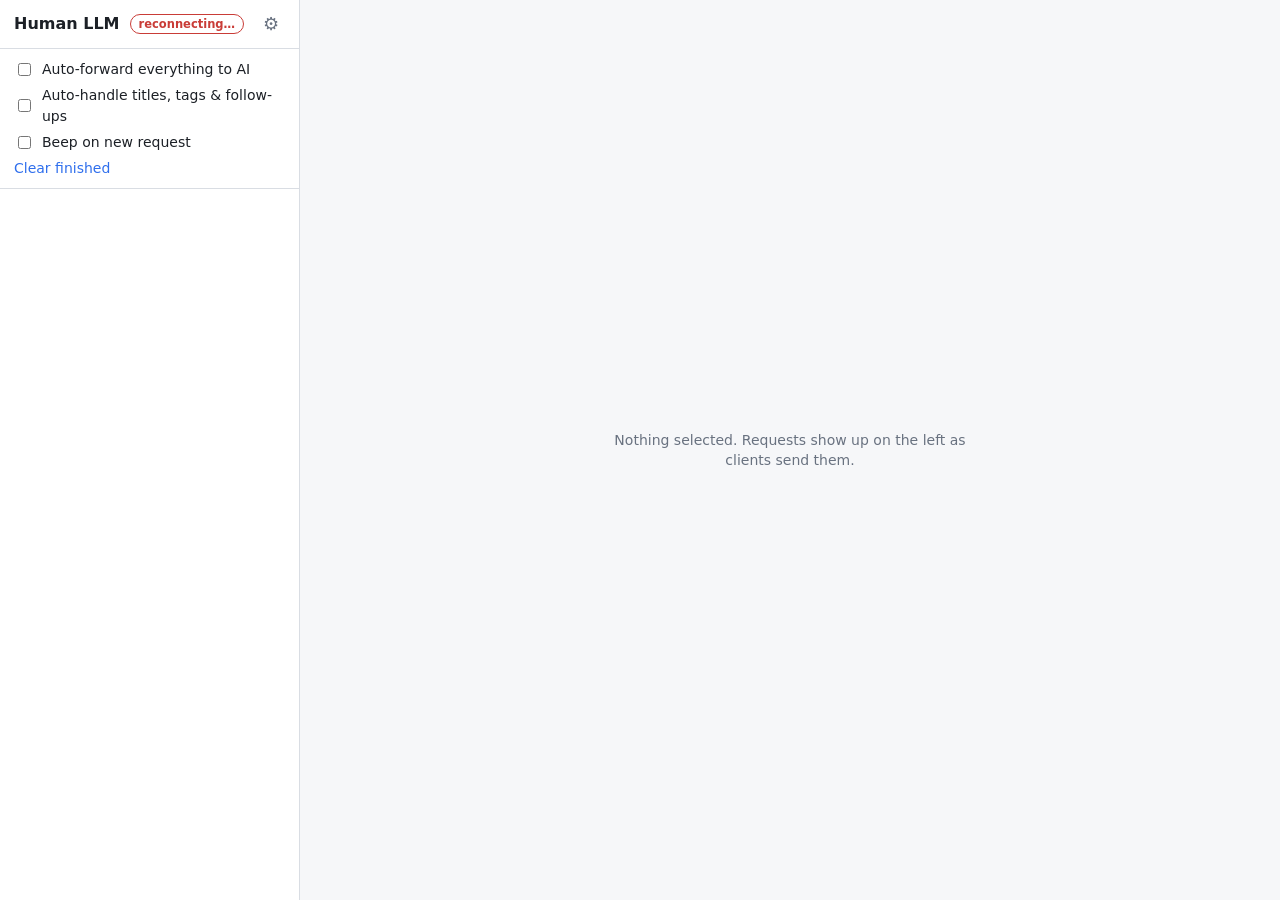
<file: static/index.html>
<!doctype html>
<html lang="en">
<head>
  <meta charset="utf-8">
  <meta name="viewport" content="width=device-width, initial-scale=1">
  <title>Human LLM</title>
  <link rel="stylesheet" href="/static/style.css">
</head>
<body>
  <div class="app">
    <aside class="sidebar">
      <header class="side-head">
        <div class="side-title">
          <h1>Human LLM</h1>
          <span id="conn" class="conn connecting">connecting…</span>
        </div>
        <button id="settings-btn" class="icon-btn" type="button" title="Settings" aria-label="Settings">&#9881;</button>
      </header>
      <div class="side-options">
        <label class="toggle"><input type="checkbox" id="auto-forward"> Auto-forward everything to AI</label>
        <label class="toggle"><input type="checkbox" id="auto-utility"> Auto-handle titles, tags &amp; follow-ups</label>
        <label class="toggle"><input type="checkbox" id="sound"> Beep on new request</label>
        <button id="clear-btn" class="link-btn" type="button">Clear finished</button>
      </div>
      <ul id="queue" class="queue"></ul>
      <details id="auto-box" class="auto-box" hidden>
        <summary>Auto-handled (<span id="auto-count">0</span>)</summary>
        <ul id="auto-queue" class="auto-queue"></ul>
      </details>
    </aside>

    <main id="detail" class="detail"></main>
  </div>

  <div id="toast" class="toast" hidden></div>

  <dialog id="settings-dialog">
    <form id="settings-form" method="dialog">
      <h2>Settings</h2>
      <p class="muted">The AI runs on the Ollama server set in <code>.env</code>. It is used for "Forward to AI" and for reading tool definitions.</p>
      <div class="field">
        <span class="field-label">Ollama server</span>
        <code id="set-ollama-url"></code>
      </div>
      <label class="field">
        <span class="field-label">AI model</span>
        <input id="set-forward-model" type="text" placeholder="mimo_v2.6:latest">
        <span class="field-help">Used when forwarding. Blank keeps the model name the client sent.</span>
      </label>
      <label class="field">
        <span class="field-label">Model for reading tools</span>
        <input id="set-controls-model" type="text" placeholder="blank = same as AI model">
      </label>
      <div class="dialog-actions">
        <button type="button" class="btn" id="settings-cancel">Cancel</button>
        <button type="submit" class="btn primary">Save</button>
      </div>
    </form>
  </dialog>

  <script src="/static/editors.js"></script>
  <script src="/static/app.js"></script>
</body>
</html>
</file>
<file: static/style.css>
:root {
  --bg: #f6f7f9;
  --panel: #ffffff;
  --panel-2: #f0f2f5;
  --border: #d9dde3;
  --text: #1c2026;
  --muted: #697280;
  --accent: #2f6fed;
  --accent-text: #ffffff;
  --danger: #c93c37;
  --ok: #1f8a4c;
  --warn: #b87500;
  --mono: ui-monospace, SFMono-Regular, Menlo, Consolas, monospace;
}

@media (prefers-color-scheme: dark) {
  :root {
    --bg: #14171b;
    --panel: #1c2026;
    --panel-2: #242932;
    --border: #323946;
    --text: #e6e9ee;
    --muted: #8b95a5;
    --accent: #5b92ff;
    --accent-text: #0c1220;
    --danger: #ff6b66;
    --ok: #4cc27f;
    --warn: #e0a43a;
  }
}

* { box-sizing: border-box; }

html, body {
  margin: 0;
  height: 100%;
  background: var(--bg);
  color: var(--text);
  font: 14px/1.45 system-ui, -apple-system, "Segoe UI", Roboto, sans-serif;
}

h1, h2, h3 { margin: 0; font-weight: 600; }
h1 { font-size: 16px; }
h2 { font-size: 15px; }
h3 { font-size: 13px; text-transform: uppercase; letter-spacing: 0.04em; color: var(--muted); }
code, pre, .mono { font-family: var(--mono); font-size: 12.5px; }
pre { margin: 0; white-space: pre-wrap; word-break: break-word; }

.muted { color: var(--muted); }

/* Layout */
.app {
  display: grid;
  grid-template-columns: 300px 1fr;
  height: 100vh;
}

.sidebar {
  display: flex;
  flex-direction: column;
  min-height: 0;
  background: var(--panel);
  border-right: 1px solid var(--border);
}

.side-head {
  display: flex;
  align-items: center;
  justify-content: space-between;
  padding: 12px 14px;
  border-bottom: 1px solid var(--border);
}

.side-title { display: flex; align-items: center; gap: 10px; }
.conn { font-size: 11.5px; font-weight: 600; padding: 1px 8px; border-radius: 999px; border: 1px solid var(--border); color: var(--muted); }
.conn.live { color: var(--ok); border-color: var(--ok); }
.conn.down { color: var(--danger); border-color: var(--danger); }

.side-options {
  display: flex;
  flex-direction: column;
  gap: 6px;
  padding: 10px 14px;
  border-bottom: 1px solid var(--border);
}

.toggle { display: flex; align-items: center; gap: 8px; cursor: pointer; }

.queue {
  list-style: none;
  margin: 0;
  padding: 0;
  overflow: auto;
  flex: 1;
}

.queue-empty { padding: 16px 14px; color: var(--muted); }

.queue-item {
  padding: 10px 14px;
  border-bottom: 1px solid var(--border);
  cursor: pointer;
}
.queue-item:hover { background: var(--panel-2); }
.queue-item.active { background: var(--panel-2); box-shadow: inset 3px 0 0 var(--accent); }
.qi-top { display: flex; justify-content: space-between; align-items: center; }
.qi-time { color: var(--muted); font-size: 12px; }
.qi-meta { color: var(--muted); font-size: 12px; margin-top: 4px; }
.qi-preview {
  margin-top: 4px;
  overflow: hidden;
  display: -webkit-box;
  -webkit-line-clamp: 2;
  line-clamp: 2;
  -webkit-box-orient: vertical;
  word-break: break-word;
}

.badge {
  display: inline-block;
  padding: 1px 8px;
  border-radius: 999px;
  font-size: 11.5px;
  font-weight: 600;
  background: var(--panel-2);
  color: var(--muted);
  border: 1px solid var(--border);
}
.badge.pending { color: var(--accent); border-color: var(--accent); }
.badge.forwarding { color: var(--warn); border-color: var(--warn); }
.badge.forwarded, .badge.answered { color: var(--ok); border-color: var(--ok); }
.badge.error, .badge.rejected { color: var(--danger); border-color: var(--danger); }

.detail {
  display: flex;
  flex-direction: column;
  min-width: 0;
  min-height: 0;
}

.empty {
  margin: auto;
  max-width: 420px;
  padding: 24px;
  text-align: center;
  color: var(--muted);
}

.detail-head {
  display: flex;
  align-items: center;
  gap: 12px;
  flex-wrap: wrap;
  padding: 12px 18px;
  background: var(--panel);
  border-bottom: 1px solid var(--border);
}
.detail-head .grow { flex: 1; min-width: 160px; }
.detail-head .note { color: var(--warn); font-size: 12.5px; margin-top: 2px; }
.detail-head .sub { color: var(--muted); font-size: 12.5px; }
.head-actions { display: flex; gap: 8px; }

.detail-body {
  flex: 1;
  min-height: 0;
  display: grid;
  grid-template-columns: 1fr;
}
.detail-body.split { grid-template-columns: minmax(0, 1fr) minmax(0, 1fr); }

.col { min-height: 0; overflow: auto; padding: 16px 18px; }
.col.compose {
  padding: 0;
  display: flex;
  flex-direction: column;
  overflow: hidden;
  border-left: 1px solid var(--border);
  background: var(--panel);
}
.compose-scroll { flex: 1; overflow: auto; padding: 16px 18px; display: flex; flex-direction: column; gap: 12px; }
.send-bar {
  display: flex;
  align-items: center;
  justify-content: space-between;
  gap: 12px;
  padding: 10px 18px;
  border-top: 1px solid var(--border);
  background: var(--panel);
}

.auto-box { border-top: 1px solid var(--border); background: var(--panel); max-height: 40%; overflow: auto; }
.auto-box > summary { cursor: pointer; padding: 8px 14px; color: var(--muted); font-weight: 600; }
.auto-queue { list-style: none; margin: 0; padding: 0; }
.auto-item {
  display: grid;
  grid-template-columns: auto 1fr auto;
  align-items: center;
  gap: 2px 8px;
  padding: 8px 14px;
  border-top: 1px solid var(--border);
  cursor: pointer;
}
.auto-item:hover { background: var(--panel-2); }
.auto-item.active { background: var(--panel-2); box-shadow: inset 3px 0 0 var(--accent); }
.auto-item .qi-preview { grid-column: 1 / -1; margin: 0; color: var(--muted); }
.auto-kind { font-weight: 600; }

/* Conversation */
.params { display: flex; flex-wrap: wrap; gap: 6px; margin-bottom: 12px; }
.chip {
  padding: 1px 8px;
  border-radius: 6px;
  background: var(--panel-2);
  border: 1px solid var(--border);
  color: var(--muted);
  font-family: var(--mono);
  font-size: 12px;
}

.msg {
  background: var(--panel);
  border: 1px solid var(--border);
  border-radius: 8px;
  padding: 10px 12px;
  margin-bottom: 10px;
}
.msg.role-user { border-left: 3px solid var(--accent); }
.msg.role-assistant { border-left: 3px solid var(--ok); }
.msg.role-tool { border-left: 3px solid var(--warn); }
.msg.role-system { border-left: 3px solid var(--muted); }
.msg.outcome { border-left: 3px solid var(--ok); }
.msg.outcome.error, .msg.outcome.rejected { border-left-color: var(--danger); }
.msg.outcome.forwarding { border-left-color: var(--warn); }

.msg-role {
  font-size: 11.5px;
  font-weight: 700;
  text-transform: uppercase;
  letter-spacing: 0.05em;
  color: var(--muted);
  margin-bottom: 4px;
}
.msg-text { font-family: inherit; font-size: 14px; }
.msg-text.err { color: var(--danger); }
.msg-long summary { cursor: pointer; color: var(--muted); }
.msg-long .msg-text { margin-top: 8px; }

.call {
  margin-top: 8px;
  padding: 8px 10px;
  background: var(--panel-2);
  border-radius: 6px;
}
.call-name { font-weight: 700; }
.call-args { margin-top: 4px; color: var(--muted); }

/* Composer */
.reply-text { min-height: 120px; }

.staged { display: flex; flex-direction: column; gap: 6px; }
.staged-item {
  display: flex;
  align-items: flex-start;
  gap: 8px;
  padding: 6px 10px;
  background: var(--panel-2);
  border: 1px solid var(--border);
  border-radius: 6px;
}
.staged-item .what { flex: 1; min-width: 0; word-break: break-word; }
.staged-item .args { color: var(--muted); }

.tools-head { display: flex; align-items: center; gap: 10px; flex-wrap: wrap; }
.tools-head .grow { flex: 1; }
.controls-status { font-size: 12.5px; color: var(--muted); }
.controls-status.working { color: var(--warn); }
.controls-status.problem { color: var(--danger); }

.tool {
  border: 1px solid var(--border);
  border-radius: 8px;
  background: var(--bg);
  margin-bottom: 8px;
}
.tool > summary {
  cursor: pointer;
  padding: 8px 12px;
  display: flex;
  flex-wrap: wrap;
  align-items: baseline;
  gap: 4px 10px;
}
.tool-title { font-weight: 600; }
.tool-name { color: var(--muted); }
.tool-summary { flex-basis: 100%; color: var(--muted); font-size: 12.5px; }
.fields { display: flex; flex-direction: column; gap: 10px; padding: 4px 12px 8px; }
.tool-err { color: var(--danger); padding: 0 12px; font-size: 12.5px; }
.tool-actions { padding: 8px 12px 12px; }

.field { display: flex; flex-direction: column; gap: 3px; }
.field-label { font-weight: 600; font-size: 13px; }
.field-type { margin-left: 8px; font-weight: 400; color: var(--muted); font-size: 11.5px; font-family: var(--mono); }
.field-help { color: var(--muted); font-size: 12px; }
.req { color: var(--danger); font-style: normal; }

input[type="text"], input[type="number"], input[type="password"], select, textarea {
  width: 100%;
  padding: 7px 9px;
  background: var(--panel);
  color: var(--text);
  border: 1px solid var(--border);
  border-radius: 6px;
  font: inherit;
}
textarea { resize: vertical; }
textarea.mono { font-family: var(--mono); font-size: 12.5px; }
input:focus, select:focus, textarea:focus { outline: 2px solid var(--accent); outline-offset: -1px; }

.custom { border: 1px dashed var(--border); border-radius: 8px; padding: 10px 12px; display: flex; flex-direction: column; gap: 8px; }

.check-row { display: flex; align-items: center; gap: 8px; }
.options { display: flex; flex-wrap: wrap; gap: 4px 14px; }
.opt { display: inline-flex; align-items: center; gap: 6px; cursor: pointer; }
.slider-row { display: flex; align-items: center; gap: 8px; }
.slider-row input[type="range"] { flex: 1; min-width: 0; }
.slider-val { min-width: 3.5em; font-family: var(--mono); font-size: 12.5px; }
.combo { display: flex; }

/* Buttons */
.btn {
  padding: 7px 14px;
  border-radius: 6px;
  border: 1px solid var(--border);
  background: var(--panel-2);
  color: var(--text);
  font: inherit;
  font-weight: 600;
  cursor: pointer;
}
.btn:hover { filter: brightness(1.08); }
.btn:disabled { opacity: 0.5; cursor: default; }
.btn.primary { background: var(--accent); color: var(--accent-text); border-color: var(--accent); }
.btn.danger { color: var(--danger); }
.btn.small { padding: 4px 10px; font-size: 13px; }
.icon-btn { background: none; border: none; color: var(--muted); font-size: 18px; cursor: pointer; }
.icon-btn:hover { color: var(--text); }
.link-btn { align-self: flex-start; background: none; border: none; padding: 0; color: var(--accent); cursor: pointer; font: inherit; }

/* Dialog and toast */
dialog {
  border: 1px solid var(--border);
  border-radius: 10px;
  background: var(--panel);
  color: var(--text);
  width: min(480px, 92vw);
  padding: 18px;
}
dialog::backdrop { background: rgba(0, 0, 0, 0.45); }
dialog form { display: flex; flex-direction: column; gap: 12px; }
.dialog-actions { display: flex; justify-content: flex-end; gap: 8px; }

.toast {
  position: fixed;
  bottom: 18px;
  left: 50%;
  transform: translateX(-50%);
  max-width: 90vw;
  padding: 9px 16px;
  border-radius: 8px;
  background: var(--text);
  color: var(--bg);
  font-weight: 600;
  z-index: 10;
}
.toast[hidden] { display: none; }

@media (max-width: 900px) {
  .app { grid-template-columns: 1fr; grid-template-rows: minmax(0, 34vh) minmax(0, 1fr); }
  .sidebar { border-right: none; border-bottom: 1px solid var(--border); }
  .detail-body.split { grid-template-columns: 1fr; grid-template-rows: minmax(0, 1fr) minmax(0, 1.4fr); }
  .col.compose { border-left: none; border-top: 1px solid var(--border); }
}

/* ---- progress while the AI reads tools */
.bar {
  height: 6px;
  margin: 6px 0 2px;
  background: var(--panel-2);
  border-radius: 3px;
  overflow: hidden;
}
.bar[hidden] { display: none; }
.bar .fill {
  height: 100%;
  width: 0;
  background: var(--accent);
  border-radius: 3px;
  transition: width 0.25s ease;
}
.tool-tag { font-size: 11px; padding: 0 7px; border-radius: 9px; border: 1px solid var(--border); color: var(--muted); }
.tool-tag.read { color: var(--ok); border-color: var(--ok); }

/* ---- array and object editors */
.arr { display: flex; flex-direction: column; gap: 6px; }
.arr-rows { display: flex; flex-direction: column; gap: 6px; }
.arr-row {
  display: grid;
  grid-template-columns: 22px minmax(0, 1fr) auto;
  gap: 6px;
  align-items: start;
}
.arr-row.nested {
  padding: 8px;
  border: 1px solid var(--border);
  border-radius: 6px;
  background: var(--panel-2);
}
.arr-index { color: var(--muted); font-size: 12px; font-family: var(--mono); padding-top: 8px; text-align: right; }
.arr-item { min-width: 0; }
.arr-ctl { display: flex; gap: 3px; }
.arr-foot { display: flex; align-items: center; gap: 10px; }
.btn.icon { min-width: 28px; padding-left: 6px; padding-right: 6px; }

.obj { display: flex; flex-direction: column; gap: 8px; min-width: 0; }
.obj-field { display: flex; flex-direction: column; gap: 3px; min-width: 0; }
.obj-label { font-weight: 600; font-size: 12.5px; }
.obj .obj { padding-left: 10px; border-left: 2px solid var(--border); }

/* ---- why a request is a separate chat */
.muted.small { font-size: 12px; }
.grouping { margin-top: 6px; font-size: 12.5px; }
.grouping > summary { cursor: pointer; color: var(--muted); }
.cmp { border-collapse: collapse; width: 100%; margin: 6px 0; font-size: 12px; table-layout: fixed; }
.cmp th, .cmp td { text-align: left; padding: 3px 6px; border-bottom: 1px solid var(--border); vertical-align: top; overflow-wrap: anywhere; }
.cmp th:first-child, .cmp td:first-child { width: 28px; }
.cmp th:last-child, .cmp td:last-child { width: 64px; color: var(--muted); }
.cmp tr.same td:last-child { color: var(--ok); }
.cmp tr.close td:last-child { color: var(--warn); }
.cmp tr.differs td:last-child, .cmp tr.only-new td:last-child, .cmp tr.only-old td:last-child { color: var(--danger); }
.merge-row { display: flex; align-items: center; gap: 8px; margin-top: 6px; }
.merge-row select { flex: 1; min-width: 0; width: auto; }
</file>
